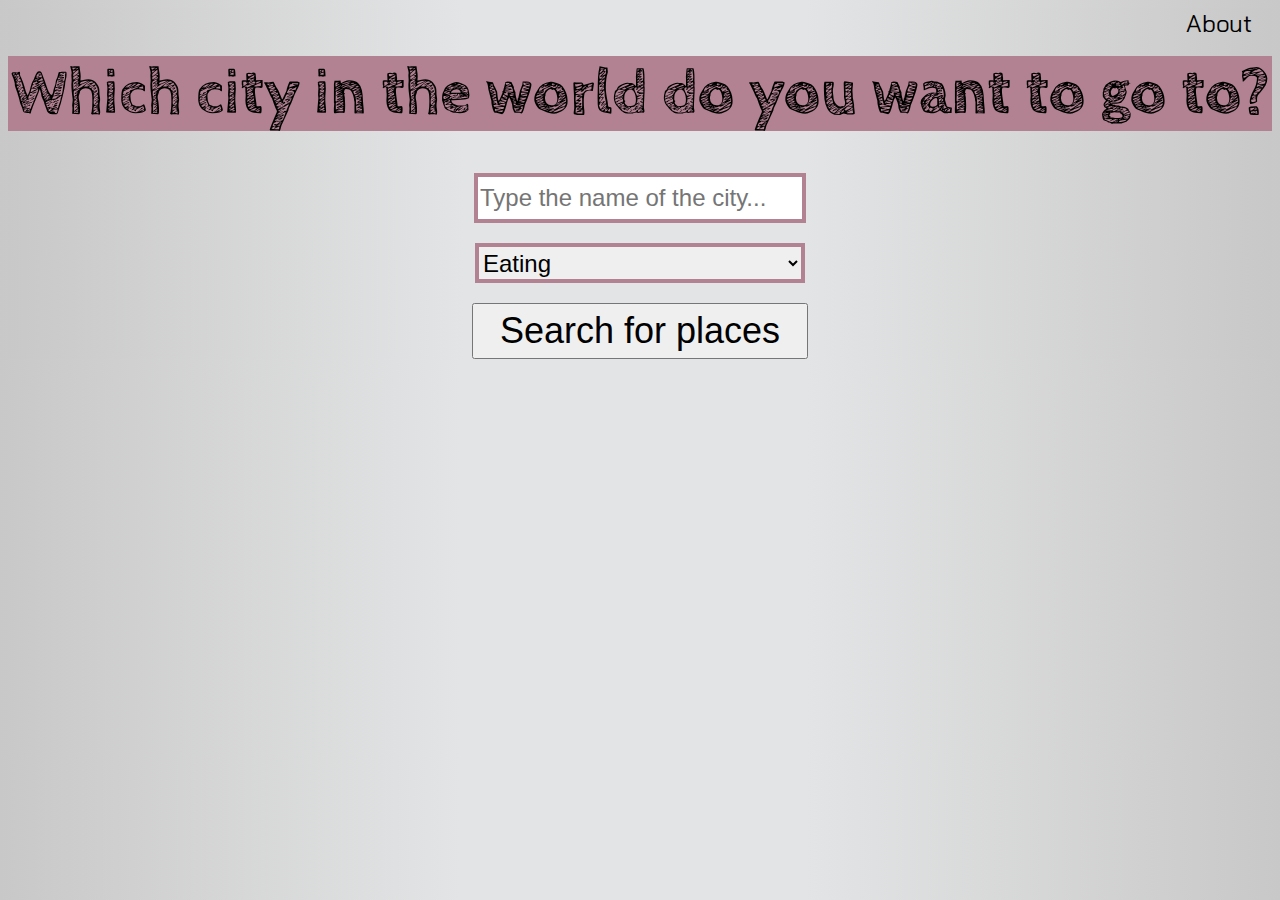
<file: index.html>
<!DOCTYPE html>
<html>
	<head>
		<meta charset="utf-8"/>
		<!-- <meta name="viewport" content="width=device-width"> -->
		<title>Travel Explore Guide</title> 
		<link href="https://fonts.googleapis.com/css?family=Cabin+Sketch" rel="stylesheet">
		<link href="https://fonts.googleapis.com/css?family=Bai+Jamjuree" rel="stylesheet">
		<link rel="stylesheet" type="text/css" href="css/style.css" />
	</head>
	<body>
		<!-- CONTENT GOES HERE -->
		<a href="about.html"><div class="aboutPage">About</div></a>
		<h1>Which city in the world do you want to go to?</h1>

		<div> 
		
			<input class="center_spacing" id="the-input" type="text" placeholder="Type the name of the city...">


			<select class="center_spacing" id="the-input2">
				<option value="eating">Eating</option>
				<option value="hiking">Hiking</option>
				<option value="sightseeing">Sightseeing</option>
				<option value="shopping">Shopping</option>
				<option value="discovering">Discovering</option>
				<option value="going_out">Going Out</option>
				<option value="relaxing">Relaxing</option>
				<option value="sleeping">Hotels and Hostels</option>
				<option value="doing_sports">Sports Activities</option>
				<option value="playing">Playing</option>
				<option value="traveling">Traveling</option>


			</select>

			<button class="center_spacing" id="the-button">Search for places</button>

			<div id="directions"></div>
			<div class="resultsContainer" id="photos-list"></div>

 			<div class="weatherInfo weatherDescription" id="weather"></div>
 			<div class="weatherInfo temperatureInfo" id="temperature"></div>
 			<div class="weatherInfo iconInfo" id="icon"></div>
 			<div id="error"></div>


 		</div>

		<script src="https://code.jquery.com/jquery-2.2.4.min.js"></script>
		<script type="text/javascript" src="js/scripts.js"></script>
		<script type="text/javascript" src="js/cities_list.js"></script>
	</body>
</html>
</file>
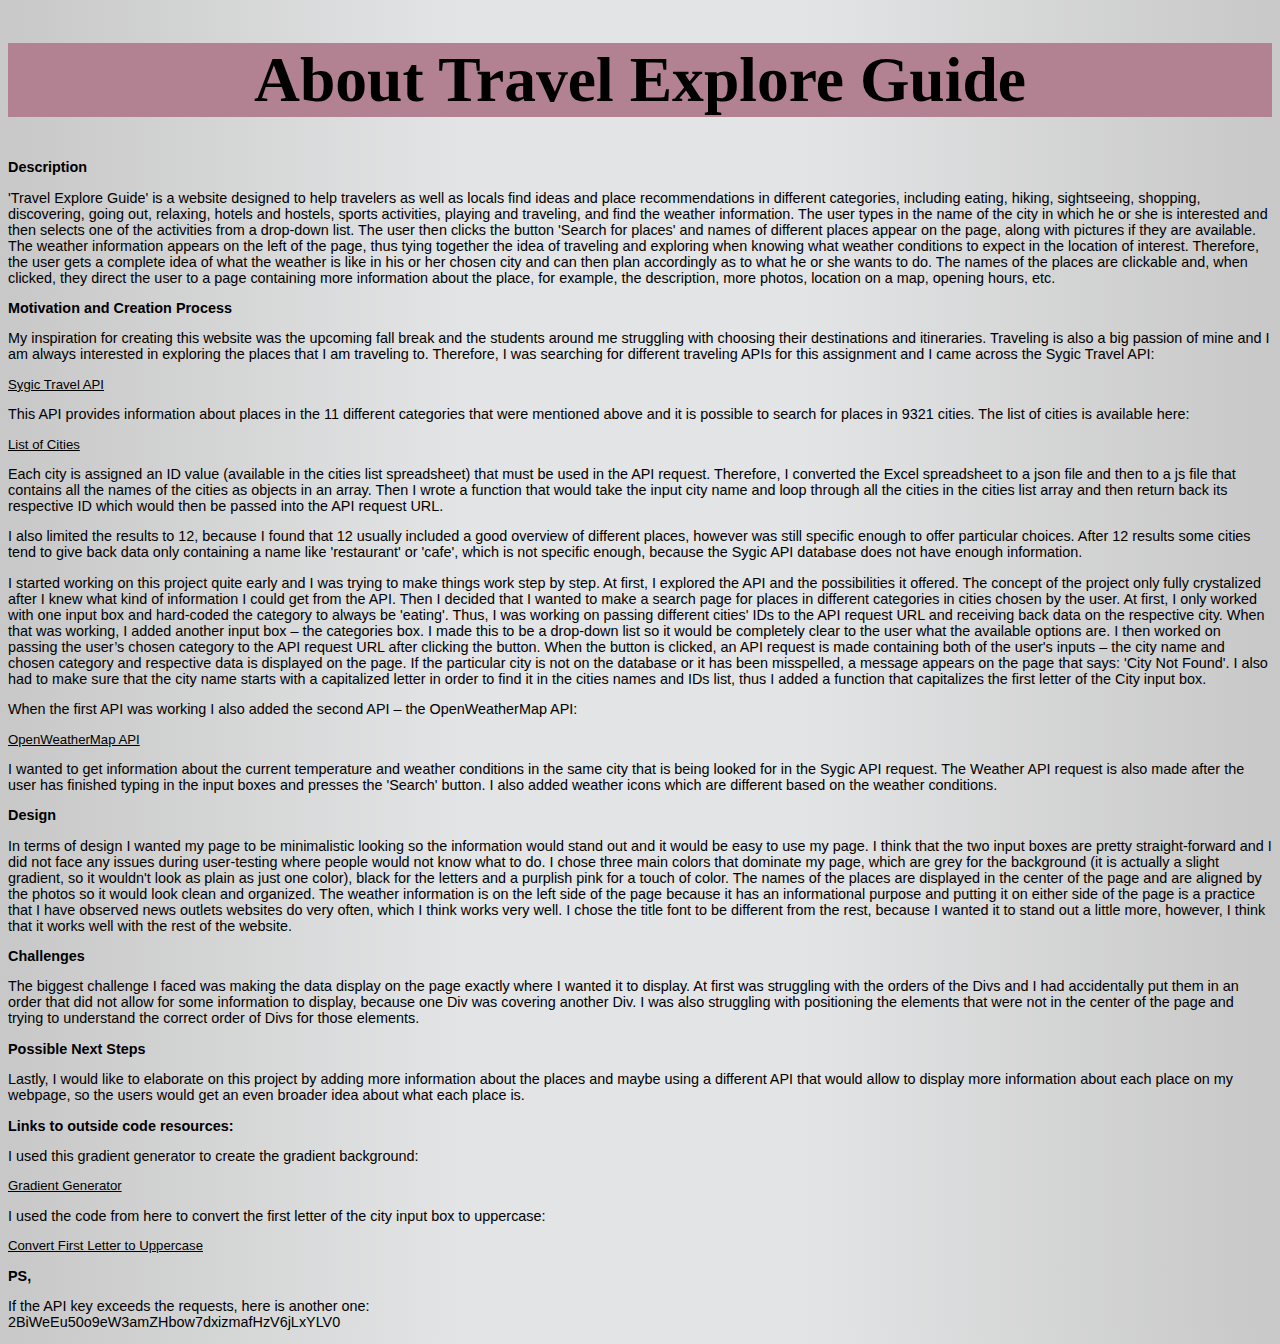
<file: about.html>
<!DOCTYPE html>
<html>
<head>
	<title>About Page</title>
	<link rel="stylesheet" type="text/css" href="css/style.css" />
</head>
	<body>

		<h1>About Travel Explore Guide</h1>

		<h2>Description</h2>

		<p>'Travel Explore Guide' is a website designed to help travelers as well as locals find ideas and place recommendations in different categories, including eating, hiking, sightseeing, shopping, discovering, going out, relaxing, hotels and hostels, sports activities, playing and traveling, and find the weather information. The user types in the name of the city in which he or she is interested and then selects one of the activities from a drop-down list. The user then clicks the button 'Search for places' and names of different places appear on the page, along with pictures if they are available. The weather information appears on the left of the page, thus tying together the idea of traveling and exploring when knowing what weather conditions to expect in the location of interest. Therefore, the user gets a complete idea of what the weather is like in his or her chosen city and can then plan accordingly as to what he or she wants to do. The names of the places are clickable and, when clicked, they direct the user to a page containing more information about the place, for example, the description, more photos, location on a map, opening hours, etc.</p>

		<h2>Motivation and Creation Process</h2>

		<p>My inspiration for creating this website was the upcoming fall break and the students around me struggling with choosing their destinations and itineraries. Traveling is also a big passion of mine and I am always interested in exploring the places that I am traveling to. Therefore, I was searching for different traveling APIs for this assignment and I came across the Sygic Travel API: <br>
			<a href="http://docs.sygictravelapi.com/1.0/#home"><div class="about_page_links">Sygic Travel API</div></a></p>

		<p>This API provides information about places in the 11 different categories that were mentioned above and it is possible to search for places in 9321 cities. The list of cities is available here: <br>
			<a href="https://docs.google.com/spreadsheets/d/1qlTdvBlLDo3fxBTSqmbqQOQJXsynfukBHxI_Xpi2Srw/edit#gid=1588428987"><div class="about_page_links">List of Cities</div></a></p>

		<p>Each city is assigned an ID value (available in the cities list spreadsheet) that must be used in the API request. Therefore, I converted the Excel spreadsheet to a json file and then to a js file that contains all the names of the cities as objects in an array. Then I wrote a function that would take the input city name and loop through all the cities in the cities list array and then return back its respective ID which would then be passed into the API request URL.</p>

		<p>I also limited the results to 12, because I found that 12 usually included a good overview of different places, however was still specific enough to offer particular choices. After 12 results some cities tend to give back data only containing a name like 'restaurant' or 'cafe', which is not specific enough, because the Sygic API database does not have enough information.</p>

		<p>I started working on this project quite early and I was trying to make things work step by step. At first, I explored the API and the possibilities it offered. The concept of the project only fully crystalized after I knew what kind of information I could get from the API. Then I decided that I wanted to make a search page for places in different categories in cities chosen by the user. At first, I only worked with one input box and hard-coded the category to always be 'eating'. Thus, I was working on passing different cities' IDs to the API request URL and receiving back data on the respective city. When that was working, I added another input box – the categories box. I made this to be a drop-down list so it would be completely clear to the user what the available options are. I then worked on passing the user’s chosen category to the API request URL after clicking the button. When the button is clicked, an API request is made containing both of the user's inputs – the city name and chosen category and respective data is displayed on the page. If the particular city is not on the database or it has been misspelled, a message appears on the page that says: 'City Not Found'. I also had to make sure that the city name starts with a capitalized letter in order to find it in the cities names and IDs list, thus I added a function that capitalizes the first letter of the City input box.</p>

		<p>When the first API was working I also added the second API – the OpenWeatherMap API: <br>
			<a href="https://openweathermap.org/api"><div class="about_page_links">OpenWeatherMap API</div></a></p>

		<p>I wanted to get information about the current temperature and weather conditions in the same city that is being looked for in the Sygic API request. The Weather API request is also made after the user has finished typing in the input boxes and presses the 'Search' button. I also added weather icons which are different based on the weather conditions.</p>

		<h2>Design</h2>

		<p>In terms of design I wanted my page to be minimalistic looking so the information would stand out and it would be easy to use my page. I think that the two input boxes are pretty straight-forward and I did not face any issues during user-testing where people would not know what to do. I chose three main colors that dominate my page, which are grey for the background (it is actually a slight gradient, so it wouldn't look as plain as just one color), black for the letters and a purplish pink for a touch of color. The names of the places are displayed in the center of the page and are aligned by the photos so it would look clean and organized. The weather information is on the left side of the page because it has an informational purpose and putting it on either side of the page is a practice that I have observed news outlets websites do very often, which I think works very well. I chose the title font to be different from the rest, because I wanted it to stand out a little more, however, I think that it works well with the rest of the website.</p>

		<h2>Challenges</h2>

		<p>The biggest challenge I faced was making the data display on the page exactly where I wanted it to display. At first was struggling with the orders of the Divs and I had accidentally put them in an order that did not allow for some information to display, because one Div was covering another Div. I was also struggling with positioning the elements that were not in the center of the page and trying to understand the correct order of Divs for those elements.</p>

		<h2>Possible Next Steps</h2>

		<p>Lastly, I would like to elaborate on this project by adding more information about the places and maybe using a different API that would allow to display more information about each place on my webpage, so the users would get an even broader idea about what each place is.</p>

		<h2>Links to outside code resources:</h2>

		<p>I used this gradient generator to create the gradient background: <br>
			<a href="https://www.cssmatic.com/gradient-generator#'\-moz\-linear\-gradient\%28left\%2C\%20rgba\%28248\%2C80\%2C50\%2C1\%29\%200\%25\%2C\%20rgba\%28241\%2C111\%2C92\%2C1\%29\%2050\%25\%2C\%20rgba\%28246\%2C41\%2C12\%2C1\%29\%2051\%25\%2C\%20rgba\%28240\%2C47\%2C23\%2C1\%29\%2071\%25\%2C\%20rgba\%28231\%2C56\%2C39\%2C1\%29\%20100\%25\%29\%3B'"><div class="about_page_links">Gradient Generator</div></a></p>

		<p>I used the code from here to convert the first letter of the city input box to uppercase: <br>
			<a href="https://codepen.io/vijaylathiya/pen/YPLzYE"><div class="about_page_links">Convert First Letter to Uppercase</div></a></p>

		<h2>PS,</h2>

		<p>If the API key exceeds the requests, here is another one: <br>2BiWeEu50o9eW3amZHbow7dxizmafHzV6jLxYLV0</p>










	</body>
</html>
</file>
<file: css/style.css>
html, body {
	font-family: 'Bai Jamjuree', sans-serif;
	font-size: 12px;
	background: rgba(200,200,200,1);
	background: -moz-linear-gradient(left, rgba(200,200,200,1) 0%, rgba(227,228,229,1) 36%, rgba(227,228,229,1) 63%, rgba(200,200,200,1) 100%);
	background: -webkit-gradient(left top, right top, color-stop(0%, rgba(200,200,200,1)), color-stop(36%, rgba(227,228,229,1)), color-stop(63%, rgba(227,228,229,1)), color-stop(100%, rgba(200,200,200,1)));
	background: -webkit-linear-gradient(left, rgba(200,200,200,1) 0%, rgba(227,228,229,1) 36%, rgba(227,228,229,1) 63%, rgba(200,200,200,1) 100%);
	background: -o-linear-gradient(left, rgba(200,200,200,1) 0%, rgba(227,228,229,1) 36%, rgba(227,228,229,1) 63%, rgba(200,200,200,1) 100%);
	background: -ms-linear-gradient(left, rgba(200,200,200,1) 0%, rgba(227,228,229,1) 36%, rgba(227,228,229,1) 63%, rgba(200,200,200,1) 100%);
	background: linear-gradient(to right, rgba(200,200,200,1) 0%, rgba(227,228,229,1) 36%, rgba(227,228,229,1) 63%, rgba(200,200,200,1) 100%);
	filter: progid:DXImageTransform.Microsoft.gradient( startColorstr='#c8c8c8', endColorstr='#c8c8c8', GradientType=1 );
}

h1 {
	font-family: 'Cabin Sketch', cursive;
	background-color: rgb(178, 130, 146);
	text-align: center;
	font-size: 5.3em;
}

h2 {
	display: inline;
	font-size: 1.2em;
}

h3 {
	font-size: 1.2em;
	text-align: center;
}

p {
	font-size: 1.2em;
}

select {
	display: block;
	border: 4px solid rgb(178, 130, 146);
	margin: 20px auto;
	height: 40px;
	width: 330px;
	font-size: 2em;

}

input {
	display: block;
	border: 4px solid rgb(178, 130, 146);
	margin: 20px auto;
	height: 40px;
	width: 320px;
	font-size: 2em;

}

button {
	display: block;
	margin: 20px auto;
	font-size: 3em;
	padding: 5px 26px;
}

.center_spacing {
	margin: 20px auto;
}

img {
	border: 2px solid black;
	margin-bottom: -14px;
}

.weatherInfo {
	font-size: 2em;
	position: absolute;
}

.weatherDescription {
	left: 3%;
	top: 28%;
}

.temperatureInfo {
	left: 3%;
	top: 34%;

}

.iconInfo {
	left: 11%;
	top: 40%;
}

.noBorder {
	border-style: none;
}

.resultsContainer {
	font-size: 3.5em;
	position: absolute;
	left: 30.5%;
	line-height: 2em;
}

a {
	color: black;
	text-decoration: none;
}

a:hover {
	background-color: rgb(210, 210, 210);
}

#error{
	font-size: 3em;
	text-align: center;
}

#directions {
	font-size: 3em;
	text-align: center;
}

.aboutPage {
	font-size: 2em;
	text-align: right;
	margin-bottom: -25px;
	margin-right: 20px;

}

.about_page_links {
	font-size: 1.1em;
	text-decoration: underline;
}
</file>
